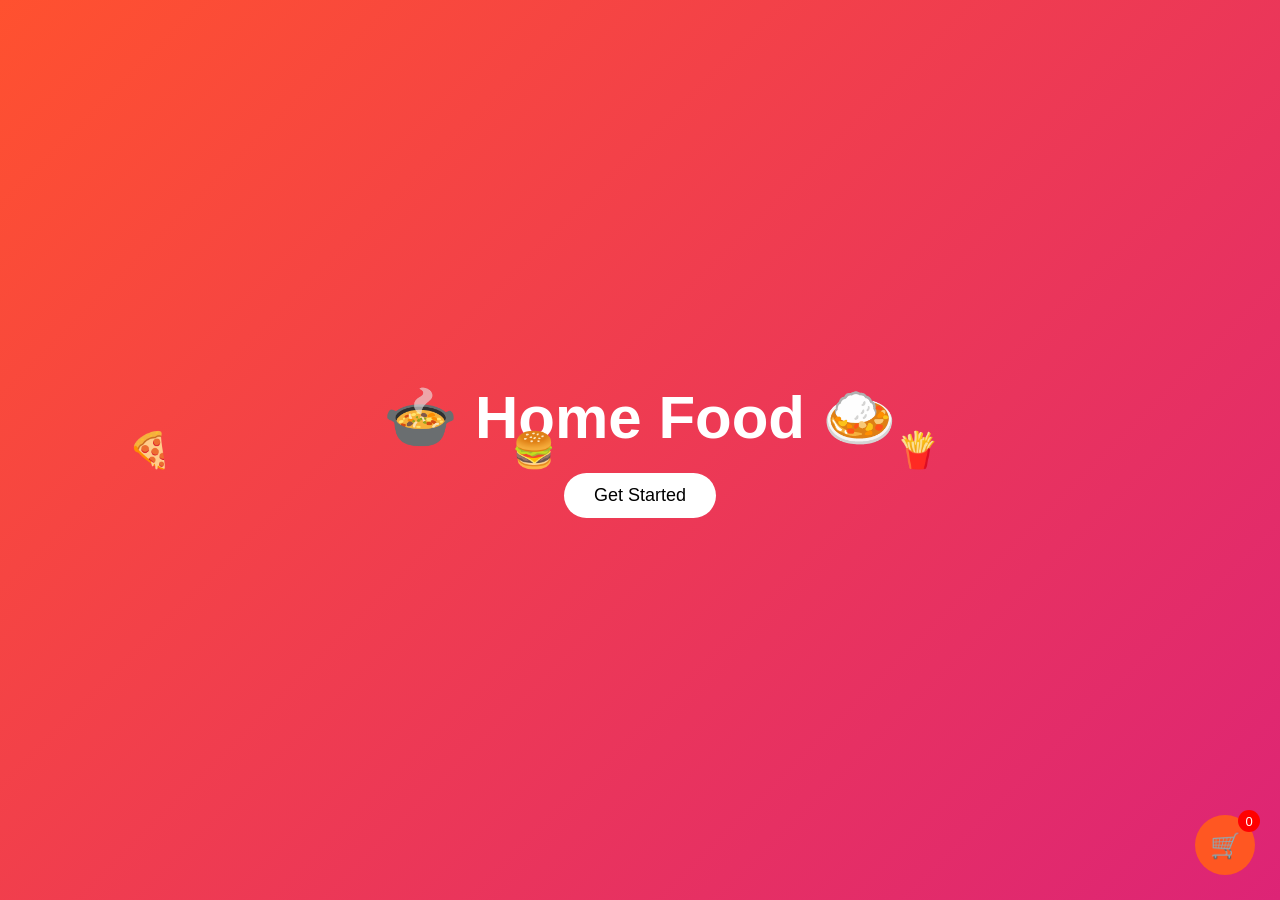
<file: vinnu.html>
<!DOCTYPE html>
<html>
<head>
<meta charset="UTF-8">
<meta name="viewport" content="width=device-width,initial-scale=1.0">
<title>Home Food</title>

<style>
*{margin:0;padding:0;box-sizing:border-box;font-family:Arial}
body{background:#f5f5f5}

/* WELCOME */
.welcome{
height:100vh;
display:flex;
flex-direction:column;
justify-content:center;
align-items:center;
color:#fff;
text-align:center;
background:linear-gradient(135deg,#ff512f,#dd2476);
position:relative;
overflow:hidden;
}
.welcome h1{font-size:60px;animation:glow 2s infinite alternate}
@keyframes glow{
from{text-shadow:0 0 10px #fff}
to{text-shadow:0 0 30px yellow}
}
.startBtn{
padding:12px 30px;
background:#fff;
border:none;
border-radius:30px;
cursor:pointer;
font-size:18px;
margin-top:20px;
}
.float{position:absolute;font-size:35px;animation:float 8s linear infinite}
@keyframes float{
0%{transform:translateY(100vh)}
100%{transform:translateY(-10vh)}
}

/* LOGIN */
.login{
height:100vh;
display:flex;
justify-content:center;
align-items:center;
background:#222;
}
.box{background:#fff;padding:40px;border-radius:10px;width:300px;text-align:center}
.box input{width:100%;padding:10px;margin:10px 0}

/* NAV */
.nav{background:#ff3c00;color:#fff;display:flex;justify-content:space-between;padding:15px}
.logo{font-weight:bold}

/* CARDS */
.cards{
display:grid;
grid-template-columns:repeat(auto-fit,minmax(200px,1fr));
gap:20px;
padding:20px;
}
.card{
background:#fff;
border-radius:10px;
overflow:hidden;
box-shadow:0 4px 10px rgba(0,0,0,.2);
cursor:pointer;
}
.card img{width:100%;height:150px;object-fit:cover}
.card h3{padding:10px}

.btn{background:#ff3c00;color:#fff;border:none;padding:6px 12px;margin:5px;cursor:pointer}

/* CART ICON */
.cartIcon{
position:fixed;
bottom:25px;
right:25px;
background:#ff5722;
color:#fff;
width:60px;
height:60px;
border-radius:50%;
display:flex;
align-items:center;
justify-content:center;
font-size:25px;
cursor:pointer;
z-index:999;
}
#cartCount{
position:absolute;
top:-5px;
right:-5px;
background:red;
color:#fff;
width:22px;
height:22px;
border-radius:50%;
font-size:13px;
display:flex;
align-items:center;
justify-content:center;
}

/* SUCCESS */
.successBox{
display:none;
position:fixed;
top:0;
left:0;
width:100%;
height:100vh;
background:linear-gradient(135deg,#ff9966,#ff5e62);
color:white;
flex-direction:column;
justify-content:center;
align-items:center;
text-align:center;
z-index:9999;
}
</style>
</head>
<body>

<div class="cartIcon" onclick="toggleCart()">
🛒 <span id="cartCount">0</span>
</div>

<!-- WELCOME -->
<div class="welcome" id="welcome">
<h1>🍲 Home Food 🍛</h1>
<button class="startBtn" onclick="startApp()">Get Started</button>
<span class="float" style="left:10%">🍕</span>
<span class="float" style="left:40%;animation-delay:2s">🍔</span>
<span class="float" style="left:70%;animation-delay:4s">🍟</span>
</div>

<!-- LOGIN -->
<div class="login" id="login" style="display:none">
<div class="box">
<h2>Login</h2>
<input id="email" placeholder="Email (@college.com)">
<input id="pass" type="password" placeholder="Password">
<button class="btn" onclick="loginUser()">Login</button>
</div>
</div>

<!-- APP -->
<div id="app" style="display:none">

<div class="nav">
<div class="logo">Home Food</div>
</div>

<h2 style="text-align:center;margin-top:20px;">Restaurants</h2>
<div class="cards" id="restaurants"></div>

<div id="menu" style="padding:20px"></div>

<!-- CART -->
<div id="cartSection" style="display:none;padding:20px">
<h2>Cart</h2>
<div id="cart"></div>
<h3 id="total"></h3>
<button class="btn" onclick="openCheckout()">Place Order</button>
</div>

<!-- CHECKOUT -->
<div id="checkoutSection" style="display:none;padding:20px">
<h2>Checkout</h2>
<div id="checkoutItems"></div>
<h3 id="checkoutTotal"></h3>
<input id="custName" placeholder="Name"><br>
<input id="college" placeholder="College"><br>
<input id="address" placeholder="Address"><br>
<input id="pincode" placeholder="Pincode"><br>
<input id="upi" placeholder="UPI ID"><br>
<button class="btn" onclick="processPayment()">Pay</button>
</div>

<div id="tracking" style="padding:20px;color:#ff3c00;font-weight:bold"></div>

</div>

<div id="successMessage" class="successBox">
<h1>🎉 Order Confirmed!</h1>
<p>Food is on the way 😋</p>
<button class="btn" onclick="closeSuccess()">Continue</button>
</div>

<script>

let restaurants=[
{
name:"Tiffin Center",
img:"https://source.unsplash.com/400x300/?south-indian-food",
menu:[
{name:"Idly",price:40},
{name:"Dosa",price:60}
]
},
{
name:"Pizza Corner",
img:"https://source.unsplash.com/400x300/?pizza",
menu:[
{name:"Margherita Pizza",price:180},
{name:"Farmhouse Pizza",price:220}
]
}
];

let cart=[];

/* START */
function startApp(){
document.getElementById("welcome").style.display="none";
document.getElementById("login").style.display="flex";
}

/* LOGIN */
function loginUser(){
let email=document.getElementById("email").value;
let pass=document.getElementById("pass").value;

if(!email.endsWith("@college.com")){
alert("Use @college.com email");
return;
}

document.getElementById("login").style.display="none";
document.getElementById("app").style.display="block";
loadRestaurants();
}

/* LOAD RESTAURANTS */
function loadRestaurants(){
let box=document.getElementById("restaurants");
box.innerHTML="";
restaurants.forEach((r,i)=>{
box.innerHTML+=`
<div class="card" onclick="showMenu(${i})">
<img src="${r.img}">
<h3>${r.name}</h3>
</div>`;
});
}

/* SHOW MENU */
function showMenu(i){
let r=restaurants[i];
let m=document.getElementById("menu");
m.innerHTML=`<h2>${r.name} Menu</h2>`;
r.menu.forEach(item=>{
m.innerHTML+=`
<div>
${item.name} - ₹${item.price}
<button onclick="addToCart('${item.name}',${item.price})">Add</button>
</div>`;
});
}

/* CART */
function addToCart(name,price){
let existing=cart.find(x=>x.name===name);
if(existing) existing.qty++;
else cart.push({name,price,qty:1});
updateCart();
}

function updateCart(){
let c=document.getElementById("cart");
let total=0;
c.innerHTML="";
cart.forEach((item,i)=>{
total+=item.price*item.qty;
c.innerHTML+=`
<div>
${item.name} - ${item.qty}
<button onclick="changeQty(${i},1)">+</button>
<button onclick="changeQty(${i},-1)">-</button>
</div>`;
});
document.getElementById("total").innerText="Total ₹"+total;
document.getElementById("cartCount").innerText=cart.reduce((a,b)=>a+b.qty,0);
}

function changeQty(i,val){
cart[i].qty+=val;
if(cart[i].qty<=0) cart.splice(i,1);
updateCart();
}

function toggleCart(){
let sec=document.getElementById("cartSection");
sec.style.display=sec.style.display==="none"?"block":"none";
}

/* CHECKOUT */
function openCheckout(){
if(cart.length===0){alert("Cart Empty");return;}
document.getElementById("checkoutSection").style.display="block";
let box=document.getElementById("checkoutItems");
let total=0;
box.innerHTML="";
cart.forEach(item=>{
total+=item.price*item.qty;
box.innerHTML+=`<p>${item.name} × ${item.qty}</p>`;
});
document.getElementById("checkoutTotal").innerText="Total ₹"+total;
}

function processPayment(){
document.getElementById("successMessage").style.display="flex";
cart=[];
updateCart();
}

function closeSuccess(){
document.getElementById("successMessage").style.display="none";
startTracking();
}

function startTracking(){
let t=document.getElementById("tracking");
t.innerHTML="👨‍🍳 Cooking...";
setTimeout(()=>{t.innerHTML="🛵 On the way..."},3000);
setTimeout(()=>{t.innerHTML="✅ Delivered!"},6000);
}

</script>
</body>
</html>
</file>
